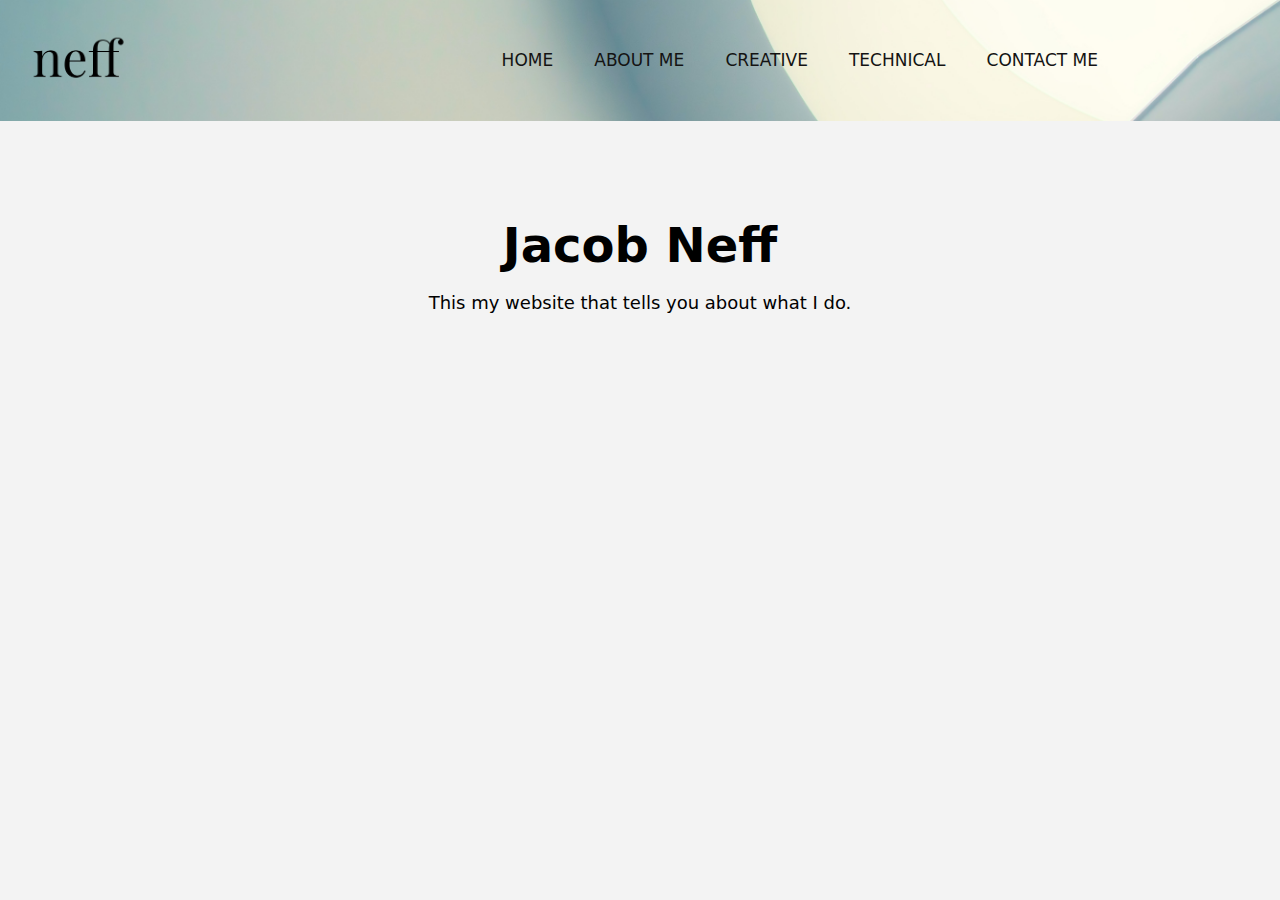
<file: index.html>
<!DOCTYPE html>
<html lang="en">
<head>
    <meta charset="UTF-8">
    <meta http-equiv="X-UA-Compatible" content="IE=edge">
    <meta name="viewport" content="width=device-width, initial-scale=1.0">
    <title>Jacob Neff</title>
    <link rel="stylesheet" href="assets/css/style.css">
    <link rel="shortcut icon" type="logo/png" href="../../images/logo.png">
</head>

<body>

<header>
    <div class="banner">
        <nav class="navbar">
            <img src="images/logo.png" class="logo" alt="logo">
            <ul>
                <li><a class="active" href="index.html">Home</a></li>
                <li><a class="active" href="about.html">About Me</a></li>
                <li><a class="active" href="creative.html">Creative</a></li>
                <li><a class="active" href="technical.html">Technical</a></li>
                <li><a class="active" href="contact.html">Contact Me</a></li>
            </ul>
        </nav>
    </div>
</header>

<section>
    <h1>Jacob Neff</h1>
    <p>This my website that tells you about what I do.</p>
</section>

<footer>

</footer>

</body>
</html>
</file>
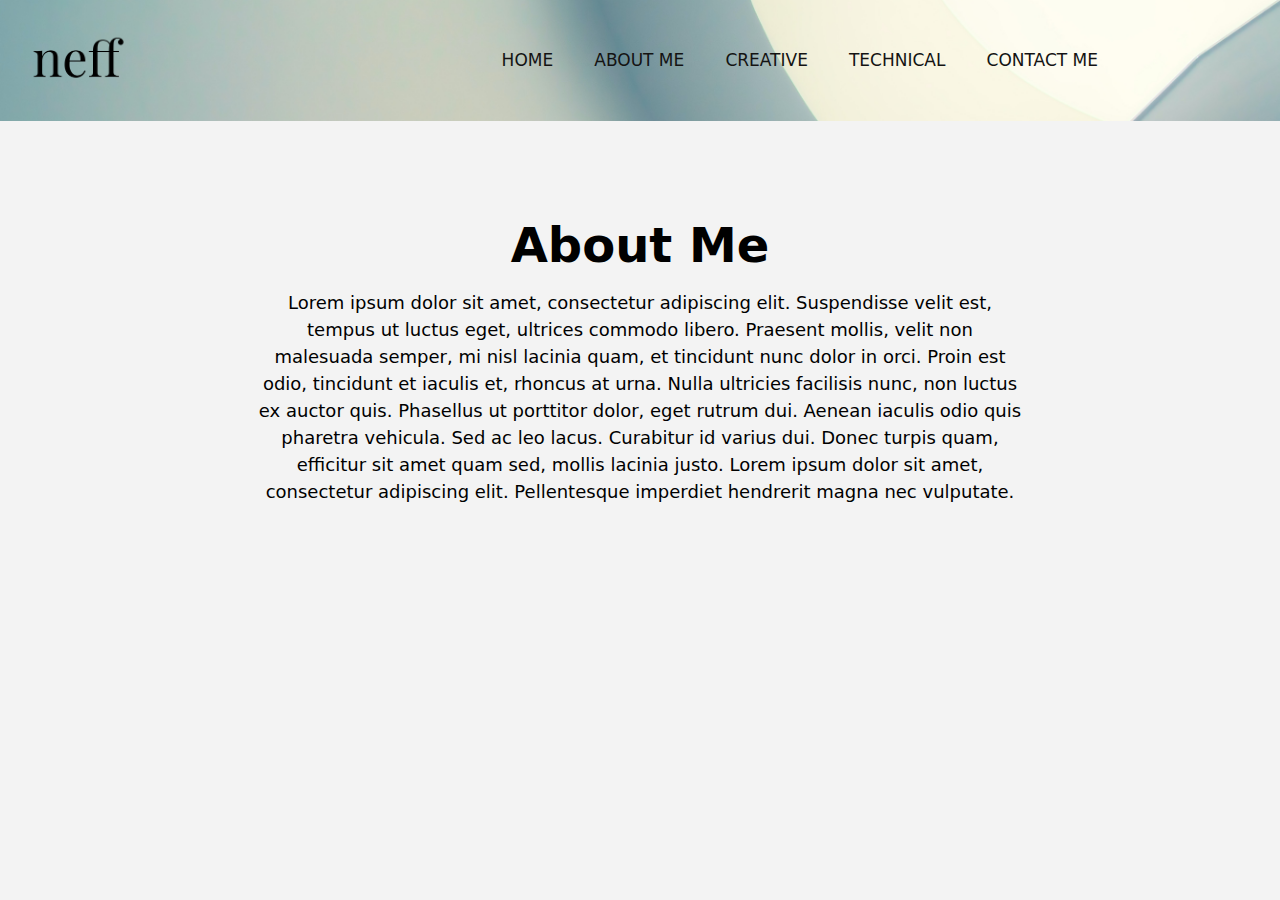
<file: about.html>
<!DOCTYPE html>
<html lang="en">
<head>
    <meta charset="UTF-8">
    <meta http-equiv="X-UA-Compatible" content="IE=edge">
    <meta name="viewport" content="width=device-width, initial-scale=1.0">
    <title>About Me</title>
    <link rel="stylesheet" href="assets/css/style.css">
    <link rel="shortcut icon" type="logo/png" href="../../images/logo.png">
</head>

<body>

    <header>
        <div class="banner">
            <nav class="navbar">
                <img src="images/logo.png" class="logo" alt="logo">
                <ul>
                    <li><a class="active" href="index.html">Home</a></li>
                    <li><a class="active" href="about.html">About Me</a></li>
                    <li><a class="active" href="creative.html">Creative</a></li>
                    <li><a class="active" href="technical.html">Technical</a></li>
                    <li><a class="active" href="contact.html">Contact Me</a></li>
                </ul>
            </nav>
        </div>
    </header>

<main>
    <h1>About Me</h1>
    <p>Lorem ipsum dolor sit amet, consectetur adipiscing elit. Suspendisse velit est, tempus ut luctus eget, ultrices commodo libero. Praesent mollis, velit non malesuada semper, mi nisl lacinia quam, et tincidunt nunc dolor in orci. Proin est odio, tincidunt et iaculis et, rhoncus at urna. Nulla ultricies facilisis nunc, non luctus ex auctor quis. Phasellus ut porttitor dolor, eget rutrum dui. Aenean iaculis odio quis pharetra vehicula. Sed ac leo lacus. Curabitur id varius dui. Donec turpis quam, efficitur sit amet quam sed, mollis lacinia justo. Lorem ipsum dolor sit amet, consectetur adipiscing elit. Pellentesque imperdiet hendrerit magna nec vulputate.</p>
</main>
 
</body>
</html>
</file>
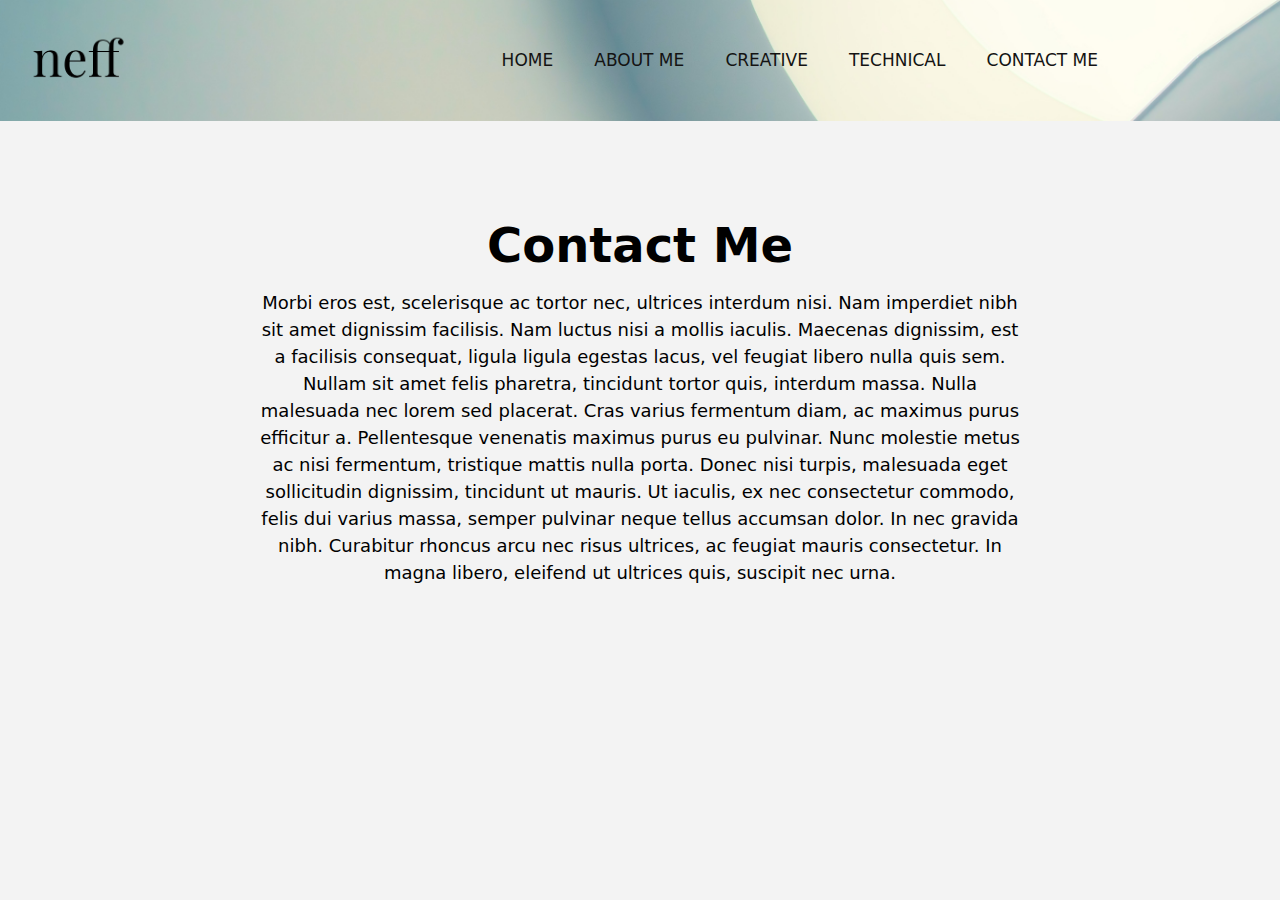
<file: contact.html>
<!DOCTYPE html>
<html lang="en">
<head>
    <meta charset="UTF-8">
    <meta http-equiv="X-UA-Compatible" content="IE=edge">
    <meta name="viewport" content="width=device-width, initial-scale=1.0">
    <title>Contact Me</title>
    <link rel="stylesheet" href="assets/css/style.css">
    <link rel="shortcut icon" type="logo/png" href="../../images/logo.png">
</head>

<body>

<header>
    <div class="banner">
        <nav class="navbar">
            <img src="images/logo.png" class="logo" alt="logo">
            <ul>
                <li><a class="active" href="index.html">Home</a></li>
                <li><a class="active" href="about.html">About Me</a></li>
                <li><a class="active" href="creative.html">Creative</a></li>
                <li><a class="active" href="technical.html">Technical</a></li>
                <li><a class="active" href="contact.html">Contact Me</a></li>
            </ul>
        </nav>
    </div>
</header>

<main>
    <h1>Contact Me</h1>
    <p>Morbi eros est, scelerisque ac tortor nec, ultrices interdum nisi. Nam imperdiet nibh sit amet dignissim facilisis. Nam luctus nisi a mollis iaculis. Maecenas dignissim, est a facilisis consequat, ligula ligula egestas lacus, vel feugiat libero nulla quis sem. Nullam sit amet felis pharetra, tincidunt tortor quis, interdum massa. Nulla malesuada nec lorem sed placerat. Cras varius fermentum diam, ac maximus purus efficitur a. Pellentesque venenatis maximus purus eu pulvinar. Nunc molestie metus ac nisi fermentum, tristique mattis nulla porta. Donec nisi turpis, malesuada eget sollicitudin dignissim, tincidunt ut mauris. Ut iaculis, ex nec consectetur commodo, felis dui varius massa, semper pulvinar neque tellus accumsan dolor. In nec gravida nibh. Curabitur rhoncus arcu nec risus ultrices, ac feugiat mauris consectetur. In magna libero, eleifend ut ultrices quis, suscipit nec urna.</p>
</main>
    
</body>
</html>
</file>
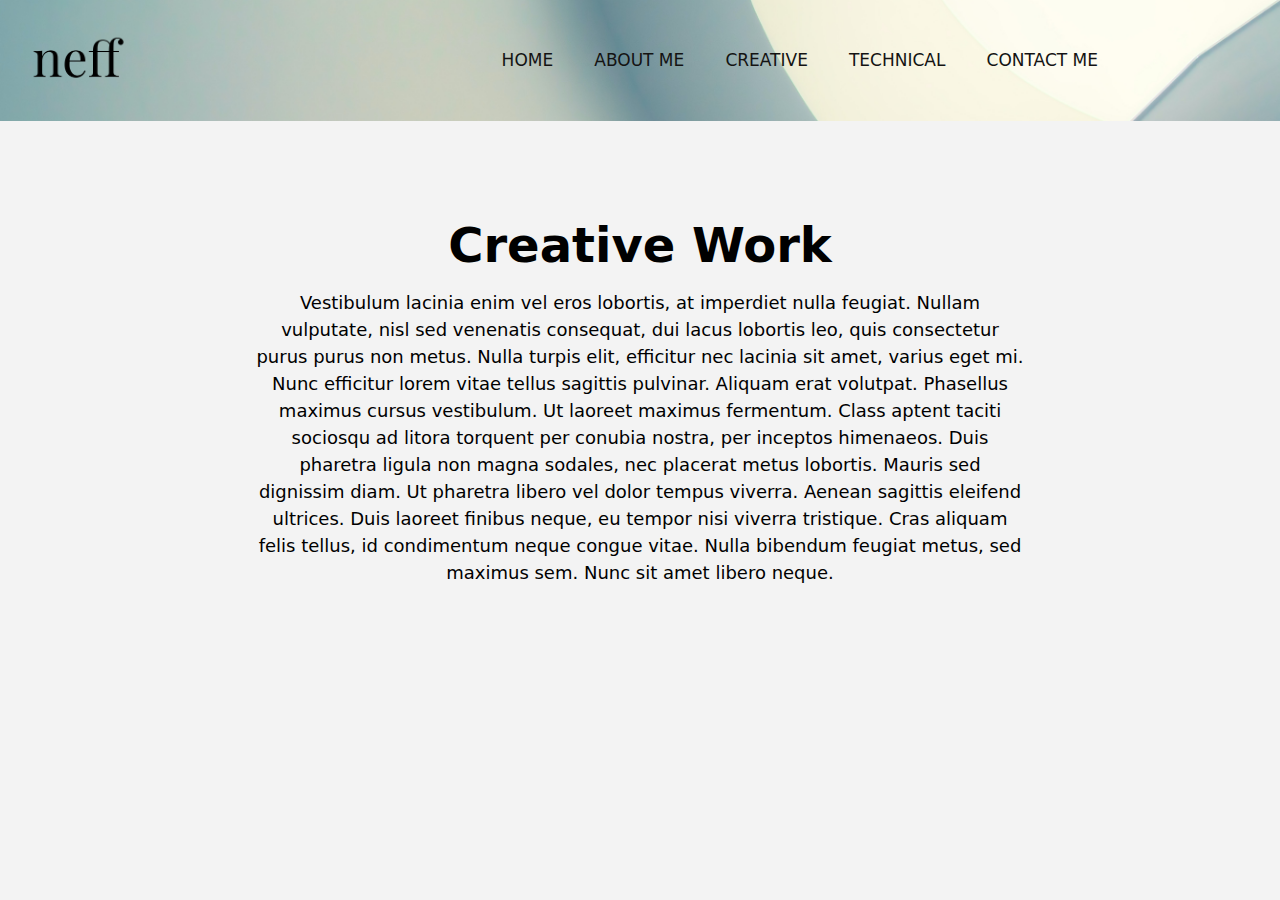
<file: creative.html>
<!DOCTYPE html>
<html lang="en">
<head>
    <meta charset="UTF-8">
    <meta http-equiv="X-UA-Compatible" content="IE=edge">
    <meta name="viewport" content="width=device-width, initial-scale=1.0">
    <title>Creative</title>
    <link rel="stylesheet" href="assets/css/style.css">
    <link rel="shortcut icon" type="logo/png" href="../../images/logo.png">
</head>

<body>

<header>
    <div class="banner">
        <nav class="navbar">
            <img src="images/logo.png" class="logo" alt="logo">
            <ul>
                <li><a class="active" href="index.html">Home</a></li>
                <li><a class="active" href="about.html">About Me</a></li>
                <li><a class="active" href="creative.html">Creative</a></li>
                <li><a class="active" href="technical.html">Technical</a></li>
                <li><a class="active" href="contact.html">Contact Me</a></li>
            </ul>
        </nav>
    </div>
</header>

<main>
    <h1>Creative Work</h1>
    <p>Vestibulum lacinia enim vel eros lobortis, at imperdiet nulla feugiat. Nullam vulputate, nisl sed venenatis consequat, dui lacus lobortis leo, quis consectetur purus purus non metus. Nulla turpis elit, efficitur nec lacinia sit amet, varius eget mi. Nunc efficitur lorem vitae tellus sagittis pulvinar. Aliquam erat volutpat. Phasellus maximus cursus vestibulum. Ut laoreet maximus fermentum. Class aptent taciti sociosqu ad litora torquent per conubia nostra, per inceptos himenaeos. Duis pharetra ligula non magna sodales, nec placerat metus lobortis. Mauris sed dignissim diam. Ut pharetra libero vel dolor tempus viverra. Aenean sagittis eleifend ultrices. Duis laoreet finibus neque, eu tempor nisi viverra tristique. Cras aliquam felis tellus, id condimentum neque congue vitae. Nulla bibendum feugiat metus, sed maximus sem. Nunc sit amet libero neque.</p>
</main>

    
</body>
</html>
</file>
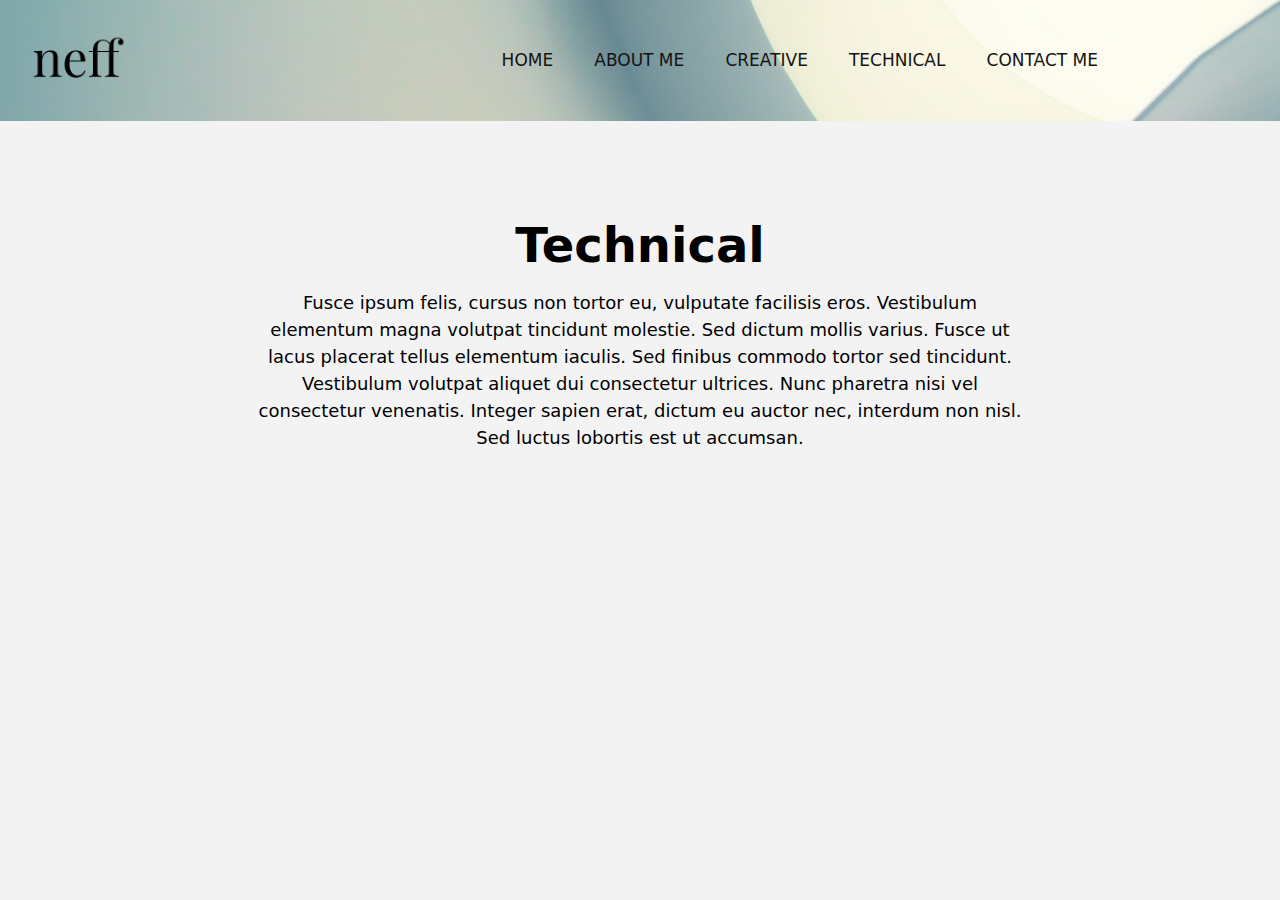
<file: technical.html>
<!DOCTYPE html>
<html lang="en">
<head>
    <meta charset="UTF-8">
    <meta http-equiv="X-UA-Compatible" content="IE=edge">
    <meta name="viewport" content="width=device-width, initial-scale=1.0">
    <title>Technical</title>
    <link rel="stylesheet" href="assets/css/style.css">
    <link rel="shortcut icon" type="logo/png" href="../../images/logo.png">
</head>

<body>

<header>
    <div class="banner">
        <nav class="navbar">
            <img src="images/logo.png" class="logo" alt="logo">
            <ul>
                <li><a class="active" href="index.html">Home</a></li>
                <li><a class="active" href="about.html">About Me</a></li>
                <li><a class="active" href="creative.html">Creative</a></li>
                <li><a class="active" href="technical.html">Technical</a></li>
                <li><a class="active" href="contact.html">Contact Me</a></li>
            </ul>
        </nav>
    </div>
</header>

<main>
    <h1>Technical</h1>
    <p>Fusce ipsum felis, cursus non tortor eu, vulputate facilisis eros. Vestibulum elementum magna volutpat tincidunt molestie. Sed dictum mollis varius. Fusce ut lacus placerat tellus elementum iaculis. Sed finibus commodo tortor sed tincidunt. Vestibulum volutpat aliquet dui consectetur ultrices. Nunc pharetra nisi vel consectetur venenatis. Integer sapien erat, dictum eu auctor nec, interdum non nisl. Sed luctus lobortis est ut accumsan.</p>
</main>
    
</body>
</html>
</file>
<file: assets/css/style.css>
/*
html5doctor.com Reset Stylesheet
v1.6.1
Last Updated: 2010-09-17
Author: Richard Clark - http://richclarkdesign.com
Twitter: @rich_clark
*/

html, body, div, span, object, iframe,
h1, h2, h3, h4, h5, h6, p, blockquote, pre,
abbr, address, cite, code,
del, dfn, em, img, ins, kbd, q, samp,
small, strong, sub, sup, var,
b, i,
dl, dt, dd, ol, ul, li,
fieldset, form, label, legend,
table, caption, tbody, tfoot, thead, tr, th, td,
article, aside, canvas, details, figcaption, figure,
footer, header, hgroup, menu, nav, section, summary,
time, mark, audio, video {
    margin:0;
    padding:0;
    border:0;
    outline:0;
    font-size:100%;
    vertical-align:baseline;
    background:transparent;
}

body {
    line-height:1;
}

article,aside,details,figcaption,figure,
footer,header,hgroup,menu,nav,section {
    display:block;
}

nav ul {
    list-style:none;
}

blockquote, q {
    quotes:none;
}

blockquote:before, blockquote:after,
q:before, q:after {
    content:'';
    content:none;
}

a {
    margin:0;
    padding:0;
    font-size:100%;
    vertical-align:baseline;
    background:transparent;
}

/* change colours to suit your needs */
ins {
    background-color:#ff9;
    color:#000;
    text-decoration:none;
}

/* change colours to suit your needs */
mark {
    background-color:#ff9;
    color:#000;
    font-style:italic;
    font-weight:bold;
}

del {
    text-decoration: line-through;
}

abbr[title], dfn[title] {
    border-bottom:1px dotted;
    cursor:help;
}

table {
    border-collapse:collapse;
    border-spacing:0;
}

/* change border colour to suit your needs */
hr {
    display:block;
    height:1px;
    border:0;  
    border-top:1px solid #cccccc;
    margin:1em 0;
    padding:0;
}

input, select {
    vertical-align:middle;
}


/* -+-+-+-+-+-+-+-+-+-+-+-+-+-+-+-+-+-+-+-+-+-+-+-+-+-+-+-+-+-+-+-+-+-+-+-+-+-+-+-+-+*/
/* -+-+-+-+-+-+-+-+-+-+-+-+-+-+-+-+-+-+-+-+-+-+-+-+-+-+-+-+-+-+-+-+-+-+-+-+-+-+-+-+-+*/
/* -+-+-+-+-+-+-+-+-+-+-+-+-+-+-+-+-+-+-+-+-+-+-+-+-+-+-+-+-+-+-+-+-+-+-+-+-+-+-+-+-+*/
/* -+-+-+-+-+-+-+-+-+-+-+-+-+-+-+-+-+-+-+-+-+-+-+-+-+-+-+-+-+-+-+-+-+-+-+-+-+-+-+-+-+*/


/* MY CODE MY CODE MY CODE */
* {
    margin: 0;
    padding: 0;
    text-decoration: none;
    list-style: none;
    box-sizing: border-box;
    font-family: system-ui;
}

.banner {
    padding: 20px;
    background-image: url("../../images/blue-bg.jpg");
    background-repeat: no-repeat;
    background-size: cover;
}

body {
    background-color: #f3f3f3;
}

.navbar {
    width: 90%;
    margin: 0;
    padding: 0;
    display: flex;
    align-items: center;
    justify-content: space-between;
}

.logo {
    width: 120px;
    cursor: pointer;
}

ul {
    float: right;
    margin-right: 20px;
}

nav ul li {
    display: inline-block;
    line-height: 80px;
    margin: 0 5px;

}

nav ul li a {
    text-decoration: none;
    font-size: 17px;
    font-weight: 500;
    color: #141313;
    padding: 7px 13px;
    border-radius: 5px;
    text-transform: uppercase;
}

a.active,a:hover {
background: gray;
transition: .5s;
}

a.active,a::after {
    background: none;
}

h1 {
    font-size: 48px;
    text-align: center;
    margin-top: 100px;
}

p {
    font-size: 18px;
    text-align: center;
    margin-top: 20px;
    padding: 0px 20%;
    line-height: 1.5;
}

@media only screen and (min-width: 768px) {

}

@media only screen and (min-width: 1000px) {

}
</file>
